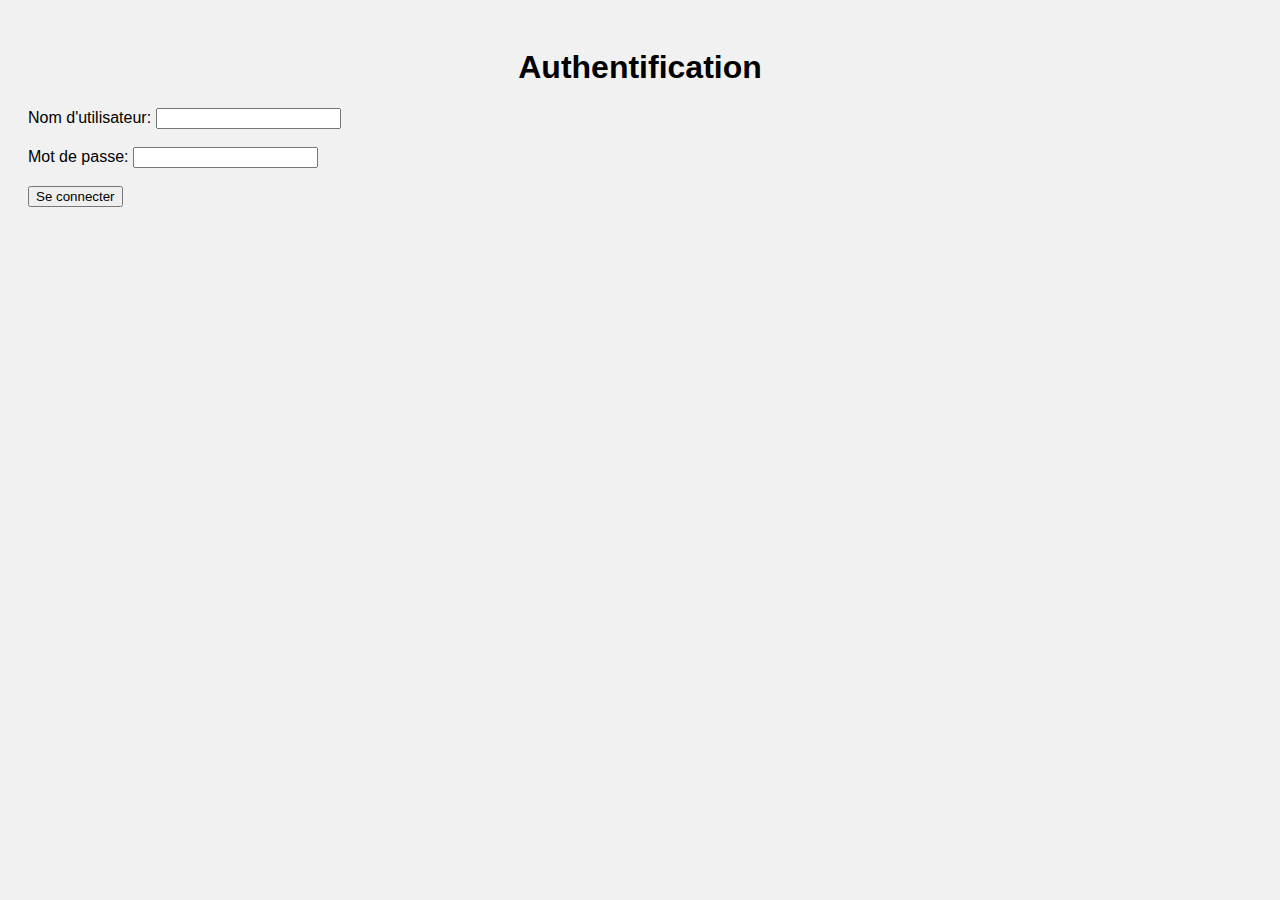
<file: sauvegarde/AuthentificationAdmin.html>
<!DOCTYPE html>
    <html>
    <head>
      <title>Authentification Professionnelle</title>
      <link rel="stylesheet" href="style.css" >
    </head>
    <body>
      <div class="login-form">
        <h1>Authentification</h1>
        <form action="verification.php" method="post">
          <label for="username">Nom d'utilisateur:</label>
          <input type="text" id="username" name="username" required><br><br>
          <label for="password">Mot de passe:</label>
          <input type="password" id="password" name="password" required><br><br>
             <input type="submit" value="Se connecter">     
          
        </form>
        
      </div>
    </body>
    </html>
</file>
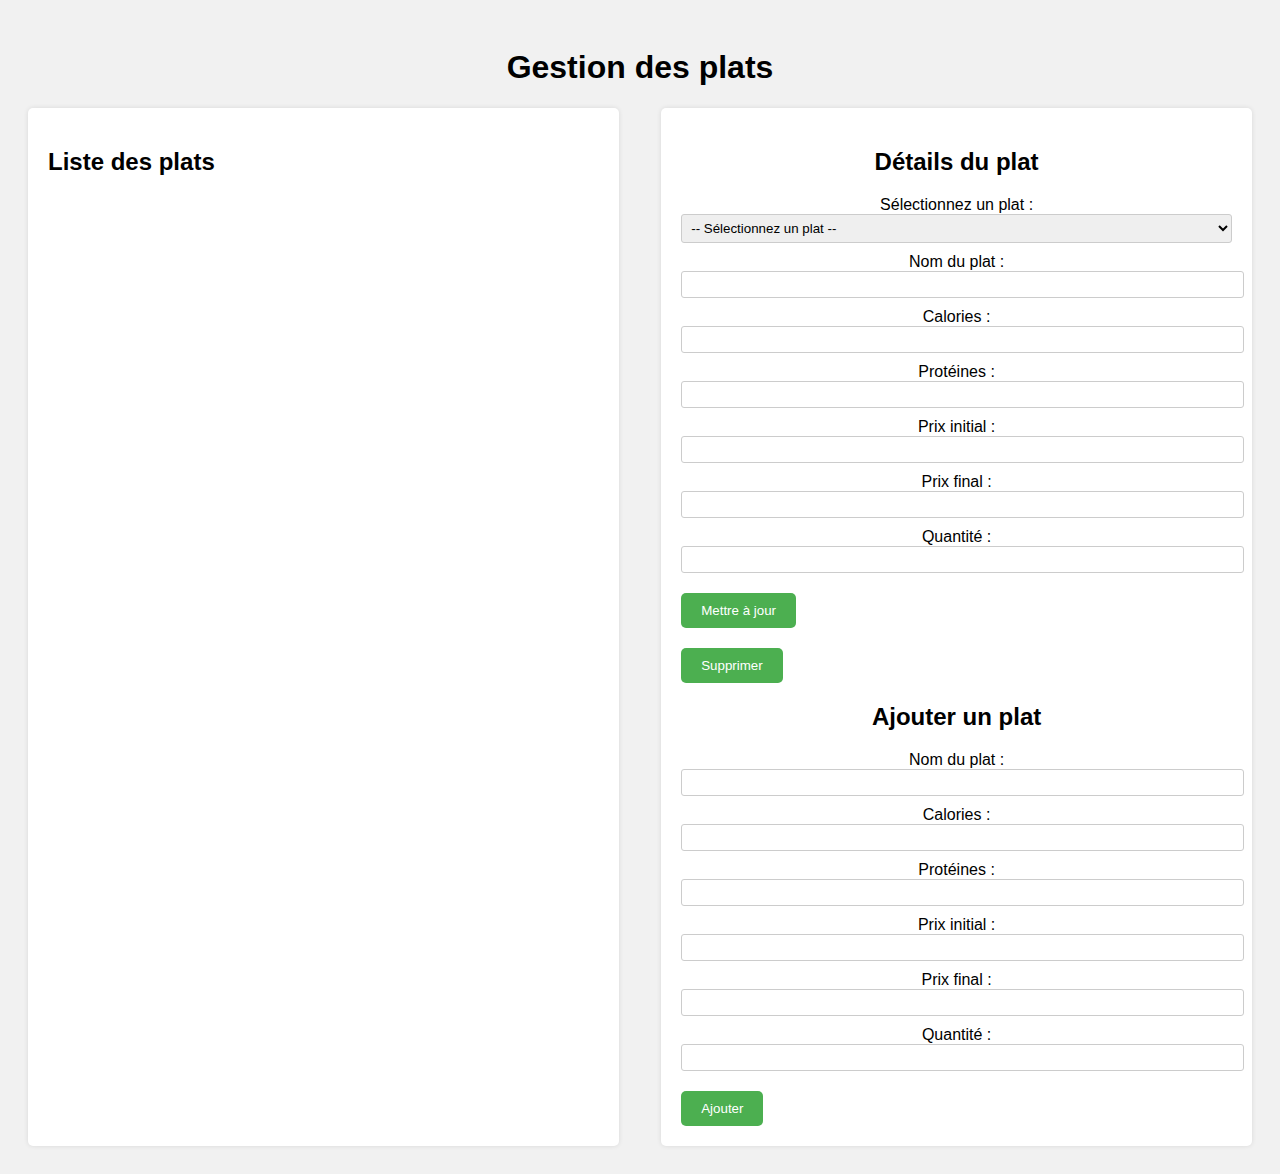
<file: sauvegarde/PageAdmin.html>
<!DOCTYPE html>
<html lang="fr">
<head>
  <meta charset="UTF-8">
  <meta name="viewport" content="width=device-width, initial-scale=1.0">
  <title>Gestion des plats</title>
  <link rel="stylesheet" href="style.css">
</head>
<body>
  <h1>Gestion des plats</h1>

  <div class="plats-container">
    <div class="plats-list">
      <h2>Liste des plats</h2>
      <ul id="platsList"></ul>
    </div>

    <div class="plats-details">
      <h2>Détails du plat</h2>
      <form id="platForm">
        <label for="platSelect">Sélectionnez un plat :</label>
        <select id="platSelect" onchange="loadPlatDetails()">
          <option value="">-- Sélectionnez un plat --</option>
          <?php
// Inclure le fichier de configuration de la base de données
require_once 'config.php';

// Requête SQL pour récupérer tous les plats
$sql = "SELECT * FROM plat";

// Exécuter la requête SQL
$result = mysqli_query($conn, $sql);

// Vérifier si des plats ont été trouvés
if ($result && mysqli_num_rows($result) > 0) {
    // Parcourir les résultats et générer les options
    while ($plat = mysqli_fetch_assoc($result)) {
        echo '<option value="' . $plat['idPlat'] . '">' . $plat['nomPlat'] . '</option>';
    }
}

// Fermer la connexion à la base de données
mysqli_close($conn);
?>

        </select>

        <label for="nomPlat">Nom du plat :</label>
        <input type="text" id="nomPlat" readonly>

        <label for="caloPlat">Calories :</label>
        <input type="text" id="caloPlat" readonly>

        <label for="protPlat">Protéines :</label>
        <input type="text" id="protPlat" readonly>

        <label for="prixPlat">Prix initial :</label>
        <input type="text" id="prixPlat">

        <label for="prixFinal">Prix final :</label>
        <input type="text" id="prixFinal">

        <label for="quantite">Quantité :</label>
        <input type="text" id="quantite">

        <button type="button" onclick="updatePlat()">Mettre à jour</button>
        <button type="button" onclick="deletePlat()">Supprimer</button>
      </form>

      <h2>Ajouter un plat</h2>
      <form id="addPlatForm">
        <label for="nomPlatAdd">Nom du plat :</label>
        <input type="text" id="nomPlatAdd">

        <label for="caloPlatAdd">Calories :</label>
        <input type="text" id="caloPlatAdd">

        <label for="protPlatAdd">Protéines :</label>
        <input type="text" id="protPlatAdd">

        <label for="prixPlatAdd">Prix initial :</label>
        <input type="text" id="prixPlatAdd">

        <label for="prixFinalAdd">Prix final :</label>
        <input type="text" id="prixFinalAdd">

        <label for="quantiteAdd">Quantité :</label>
        <input type="text" id="quantiteAdd">

        <button type="button" onclick="addPlat()">Ajouter</button>
      </form>
    </div>
  </div>

  <script src="script.js"> </script>
</body>
</html>
</file>
<file: sauvegarde/style.css>
body {
    font-family: Arial, sans-serif;
    background-color: #f1f1f1;
    padding: 20px;
  }
  
  h1 {
    text-align: center;
  }
  
  .plats-container {
    display: flex;
    justify-content: space-between;
  }
  
  .plats-list, .plats-details {
    width: 45%;
    background-color: #fff;
    padding: 20px;
    border-radius: 5px;
    box-shadow: 0 0 5px rgba(0, 0, 0, 0.1);
  }
  
  .plats-details {
    text-align: center;
  }
  
  .plats-details label {
    display: block;
    margin-top: 10px;
  }
  
  .plats-details input, .plats-details select {
    width: 100%;
    padding: 5px;
    border: 1px solid #ccc;
    border-radius: 3px;
  }
  
  .plats-details button {
    display: block;
    margin-top: 20px;
    padding: 10px 20px;
    background-color: #4CAF50;
    color: #fff;
    border: none;
    border-radius: 5px;
    cursor: pointer;
  }
  
  .plats-details button:hover {
    background-color: #45a049;
  }
</file>
